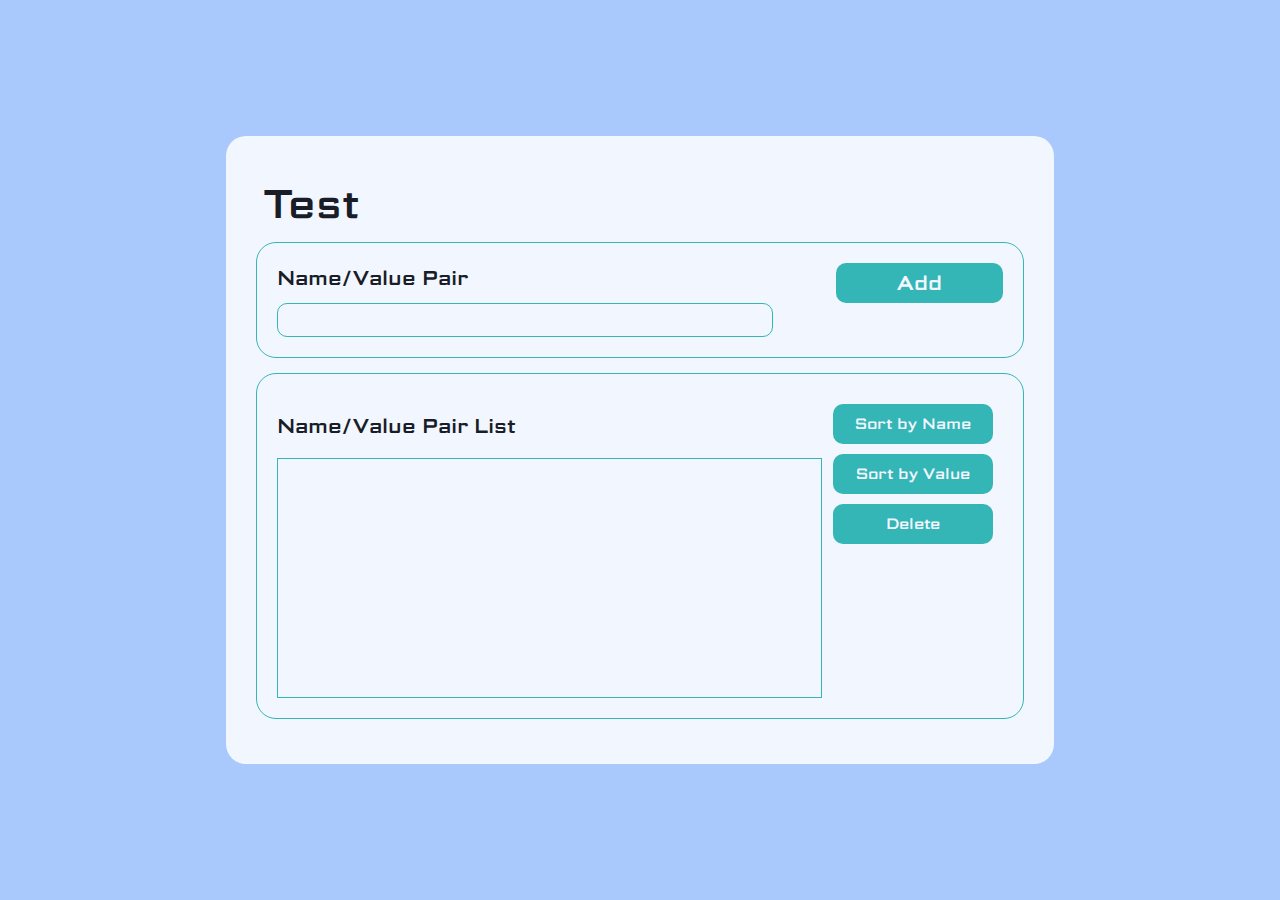
<file: FirstTask/FirstWork.html>
<!DOCTYPE html>
<html lang="en">
<head>
    <meta charset="UTF-8">
    <title>Title</title>
    <link rel="stylesheet" href="FirstStyles.css">
</head>
<body>
    <script src="FirstScript.js"></script>
</body>
</html>
</file>
<file: FirstTask/FirstStyles.css>
@import url('https://fonts.googleapis.com/css2?family=Science+Gothic:wght@100..900&display=swap');
body {
    padding: 0;
    margin: 0;
    height: 100vh;
    display: flex;
    justify-content: center;
    align-items: center;
    background-color: #a9c9fc;
}

.main-container {
    width: 60%;
    padding: 30px;
    background-color: white;
    border-radius: 20px;
    opacity: 0.85;
}

/* ---------------------- Title styles --------------------- */
.main-container h1 {
    font-family: "Science Gothic", sans-serif;
    font-weight: 400;
    font-size: 40px;
    margin: 0.5rem;
}

/* ------------------- Input form styles -------------------- */
.first-form, .operations-block{
    border: 1px lightseagreen solid;
    border-radius: 20px;
    padding: 1.25rem;
    display: flex;
    justify-content: space-between;
    align-items: flex-start;
    margin-bottom: 15px;
}

.input-block {
    flex-basis: auto;
    width: 75%;
    display: flex;
    flex-direction: column;
    align-items: flex-start;
    justify-content: center;
    gap: 10px;
}

.input-block label {
    font-family: "Science Gothic", sans-serif;
    font-weight: 400;
    font-size: 20px;
}

.input-block input {
    outline: none;
    border: lightseagreen 1px solid;
    border-radius: 10px;
    height: 30px;
    flex-basis: auto;
    width: 90%;
}

.input-block input:focus {
    border: #064c48 1px solid;
}

.first-form button {
    outline: none;
    background-color: lightseagreen;
    border: none;
    border-radius: 10px;
    height: 40px;
    flex-basis: auto;
    width: 23%;
    font-family: "Science Gothic", sans-serif;
    font-weight: 400;
    font-size: 20px;
    color: white;
    cursor: pointer;
}

/* --------------------- Operation panel styles -------------------- */
.view-block{
    display: flex;
    flex-direction: column;
    align-items: flex-start;
    justify-content: flex-start;
    flex-basis: auto;
    width: 75%;
}

.view-block h2 {
    font-family: "Science Gothic", sans-serif;
    font-weight: 400;
    font-size: 20px;
}

.view-bord {
    box-sizing: border-box;
    padding: 10px;
    height: 15rem;
    border: lightseagreen 1px solid;
    flex-basis: auto;
    width: 100%;
    overflow-y: auto;
}

.operations-panel {
    padding: 10px;
    display: flex;
    flex-direction: column;
    justify-content: flex-start;
    align-items: flex-end;
    gap: 10px;
}

.operations-panel button {
    outline: none;
    background-color: lightseagreen;
    border: none;
    border-radius: 10px;
    height: 40px;
    width: 10rem;
    font-family: "Science Gothic", sans-serif;
    font-weight: 400;
    font-size: 15px;
    color: white;
    cursor: pointer;
}

.pair-div{
    margin: 7px;
}

/* ----------------------- Responsive design ------------------------ */
@media (min-width: 481px) and (max-width: 768px) {
    .main-container {
        height: auto;
    }

    .view-block{
        width: 100%;
    }

    .operations-block{
        flex-direction: column;
    }

    .operations-panel{
        flex-direction: row;
    }

    .operations-panel{
        margin-top: 10px;
        padding: 0;
        width: 100%;
    }

    .operations-panel>button{
        font-size: 13px;
    }
}

@media (max-width: 480px) {
    .main-container {
        margin-top: 150px;
        height: auto;
    }

    .first-form {
        flex-direction: column;
        gap: 5px;
    }

    .first-form button{
        width: 100%;
    }

    .input-block{
        width: 100%;
    }

    .input-block input {
        width: 100%;
    }

    .operations-block{
        flex-direction: column;
    }

    .view-block, .operations-panel>button{
        width: 100%;
    }

    .operations-panel{
        margin-top: 10px;
        padding: 0;
        width: 100%;
    }
}
</file>
